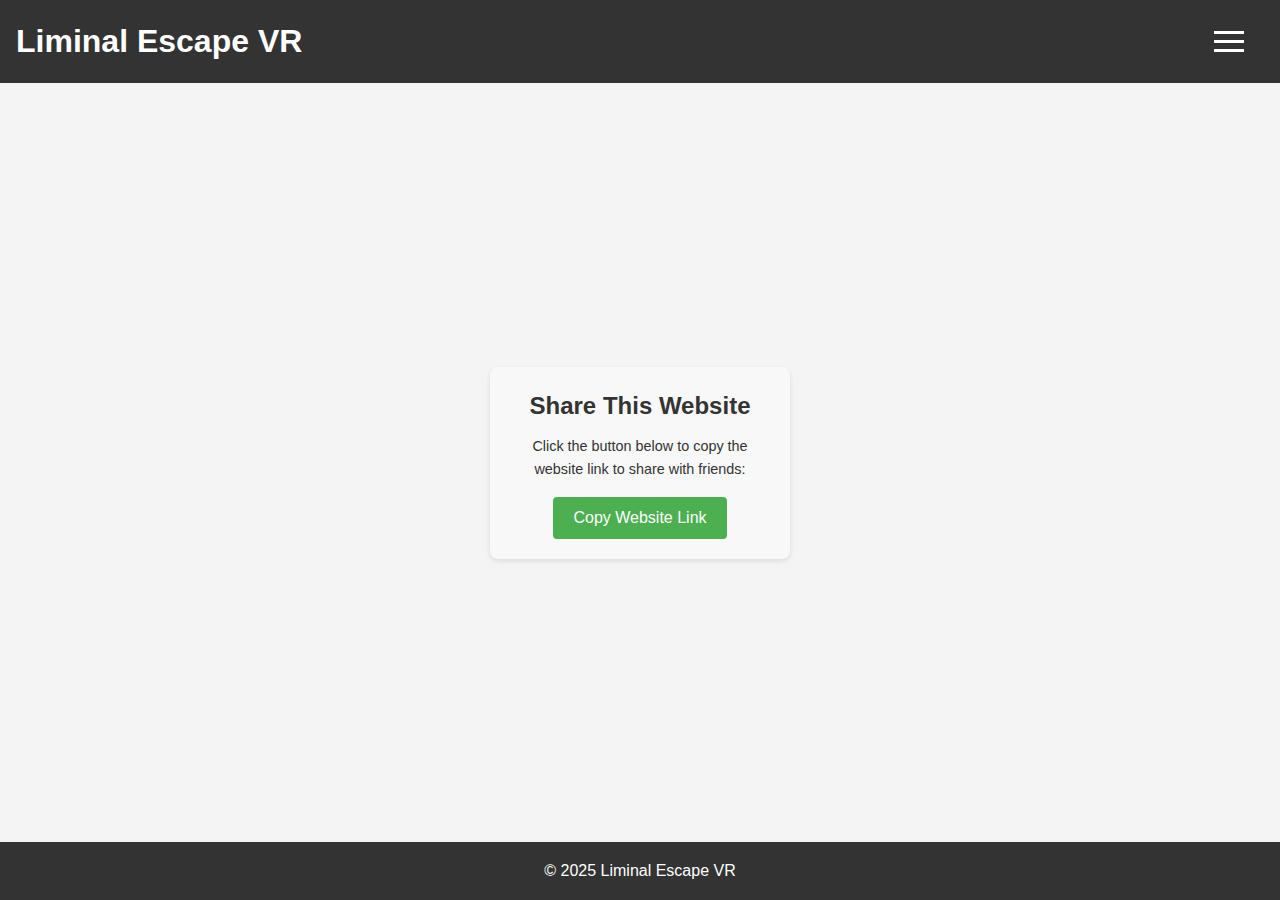
<file: index.html>
<!DOCTYPE html>
<html lang="en">
<head>
    <meta charset="UTF-8">
    <meta name="viewport" content="width=device-width, initial-scale=1.0">
    <title>Liminal Escape VR</title>
    <link rel="stylesheet" href="style.css">
    <link rel="stylesheet" href="https://cdnjs.cloudflare.com/ajax/libs/font-awesome/6.1.1/css/all.min.css">
</head>
<body>
    <header>
        <h1>Liminal Escape VR</h1>
        <div class="hamburger-menu">
            <div class="hamburger-icon">
                <div class="line"></div>
                <div class="line"></div>
                <div class="line"></div>
            </div>
            <div class="menu-items">
                <a href="beta-testing.html" class="menu-btn">Beta Testing</a>
                <a href="info.html" class="menu-btn">Info</a>
            </div>
        </div>
    </header>
    
    <main>
        <div class="share-section">
            <h2>Share This Website</h2>
            <p>Click the button below to copy the website link to share with friends:</p>
            <button id="shareButton" class="share-button">
                Copy Website Link
            </button>
            <p id="copyMessage" class="copy-message">Link copied!</p>
        </div>
    </main>
    
    <footer>
        <p>&copy; 2025 Liminal Escape VR</p>
    </footer>

    <script src="script.js"></script>
</body>
</html>
</file>
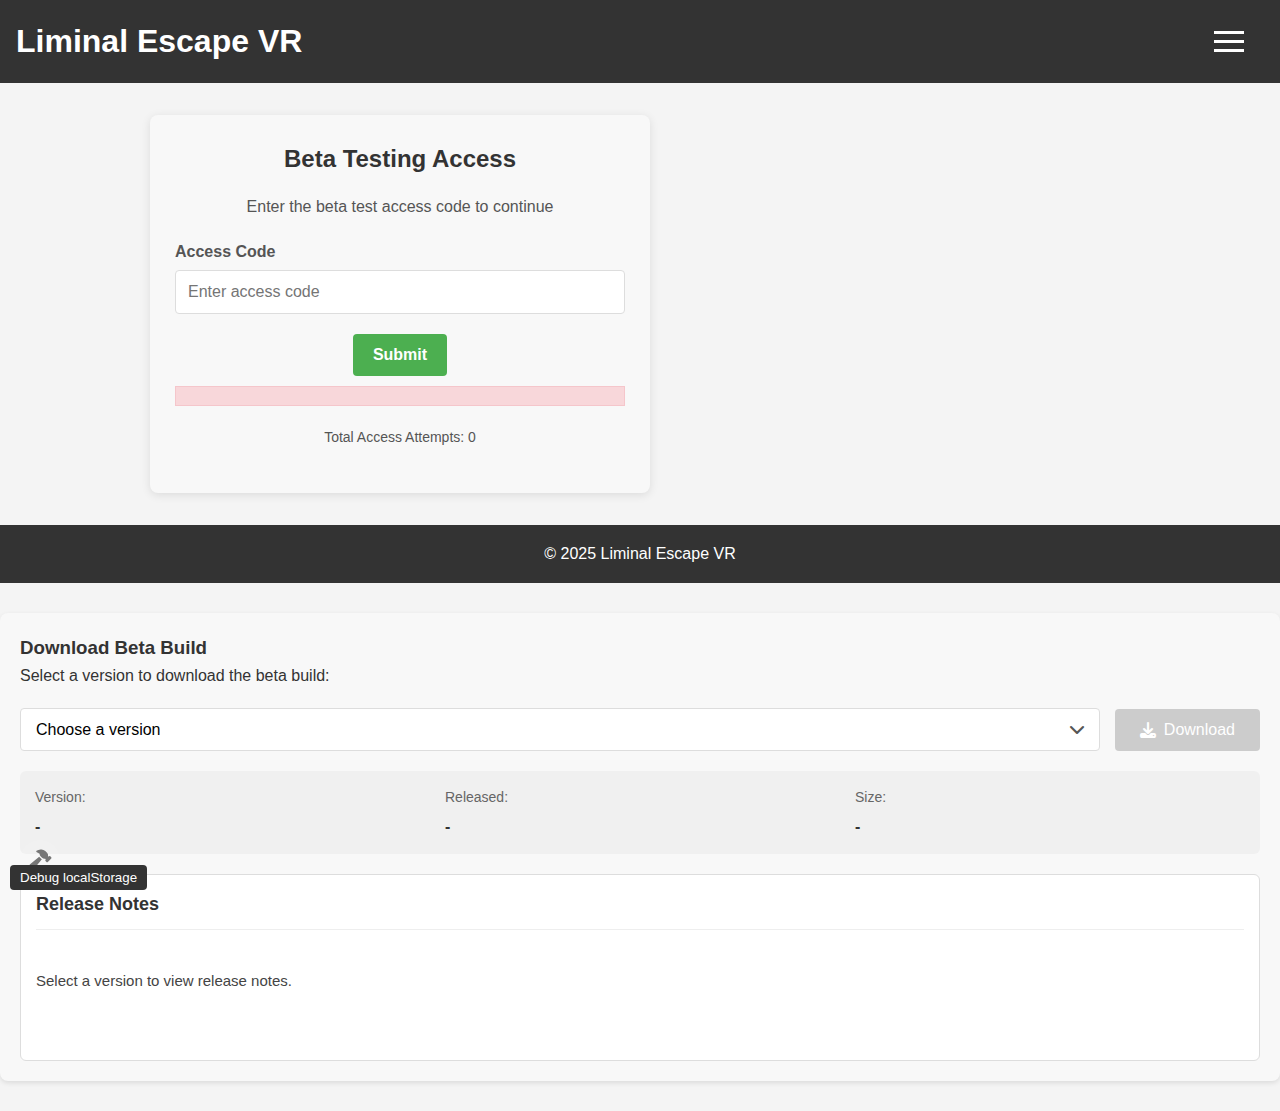
<file: beta-testing.html>
<!DOCTYPE html>
<html lang="en">
<head>
    <meta charset="UTF-8">
    <meta name="viewport" content="width=device-width, initial-scale=1.0">
    <title>Beta Testing - Liminal Escape VR</title>
    <link rel="stylesheet" href="style.css">
    <link rel="stylesheet" href="https://cdnjs.cloudflare.com/ajax/libs/font-awesome/6.1.1/css/all.min.css">
</head>
<body>
    <header>
        <h1>Liminal Escape VR</h1>
        <div class="hamburger-menu">
            <div class="hamburger-icon">
                <div class="line"></div>
                <div class="line"></div>
                <div class="line"></div>
            </div>
            <div class="menu-items">
                <a href="beta-testing.html" class="menu-btn">Beta Testing</a>
                <a href="info.html" class="menu-btn">Info</a>
                <a href="index.html" class="menu-btn">Home</a>
                <a href="moderator.html" class="menu-btn mod-link hidden">Moderator Panel</a>
            </div>
        </div>
    </header>
    
    <main class="page-content">
        <div id="access-screen" class="auth-screen">
            <div class="auth-container">
                <h2>Beta Testing Access</h2>
                <p>Enter the beta test access code to continue</p>
                <div class="input-group">
                    <label for="beta-code">Access Code</label>
                    <input type="password" id="beta-code" placeholder="Enter access code">
                </div>
                <button id="submit-code" class="primary-btn">Submit</button>
                <p id="code-error" class="error-message"></p>
                <p class="access-stats">Total Access Attempts: <span id="access-count">0</span></p>
            </div>
        </div>
        
        <div id="signup-screen" class="auth-screen hidden">
            <div class="auth-container">
                <h2>Beta Tester Registration</h2>
                <p>Please provide your Discord username to continue</p>
                <div class="input-group">
                    <label for="discord-username">Discord Username</label>
                    <input type="text" id="discord-username" placeholder="username#0000">
                </div>
                <button id="submit-username" class="primary-btn">Register</button>
                <p id="username-error" class="error-message"></p>
            </div>
        </div>
        
        <div id="pending-screen" class="auth-screen hidden">
            <div class="auth-container">
                <h2>Approval Pending</h2>
                <p>Your request has been submitted and is awaiting moderator approval.</p>
                <p class="username-display">Discord Username: <span id="pending-username"></span></p>
                <p>You will be notified via Discord when your access is approved.</p>
                <p>Thank you for your patience!</p>
                <button id="check-status" class="secondary-btn">Check Status</button>
                <p id="status-message"></p>
            </div>
        </div>
        
        <div id="beta-content" class="hidden">
            <div class="page-header">
                <h2>Beta Testing</h2>
            </div>
            <div class="content-section">
                <p>Welcome to the Beta Testing program for Liminal Escape VR!</p>
                <p>As a beta tester, you now have access to:</p>
                <ul class="beta-features">
                    <li>Early access builds of the game</li>
                    <li>Bug reporting tools</li>
                    <li>Exclusive beta tester Discord channel</li>
                    <li>Direct communication with developers</li>
                </ul>
                <p>Please check your Discord for further instructions on downloading the beta version.</p>
                <div class="beta-notice">
                    <h3>Important Notice</h3>
                    <p>This beta is currently under NDA. Do not share screenshots, videos, or details about your experience without explicit permission.</p>
                </div>
                <button id="logout-btn" class="secondary-btn">Log Out</button>
            </div>
        </div>
    </main>
    
    <footer>
        <p>&copy; 2025 Liminal Escape VR</p>
        <div class="mod-icon" id="modIcon">
            <i class="fas fa-hammer"></i>
        </div>
    </footer>

    <div id="modAccessModal" class="modal hidden">
        <div class="modal-content">
            <span class="close-modal">&times;</span>
            <h2>Moderator Access</h2>
            <div class="input-group">
                <label for="mod-password">Moderator Password</label>
                <input type="password" id="mod-password" placeholder="Enter moderator password">
            </div>
            <button id="submitModPassword" class="primary-btn">Access Panel</button>
            <p id="mod-error" class="error-message"></p>
        </div>
    </div>

    <script src="script.js"></script>
    <script src="beta-auth.js"></script>
    <!-- Add this inside the beta-content div in beta-testing.html -->
<div class="file-system-container">
    <div class="download-section">
      <h3>Download Beta Build</h3>
      <p>Select a version to download the beta build:</p>
      
      <div class="version-selector">
        <div class="select-wrapper">
          <select id="version-select">
            <option value="" disabled selected>Choose a version</option>
            <!-- Options will be populated dynamically -->
          </select>
          <div class="select-arrow">
            <i class="fas fa-chevron-down"></i>
          </div>
        </div>
        <button id="download-btn" class="download-btn" disabled>
          <i class="fas fa-download"></i> Download
        </button>
      </div>
      
      <div class="build-details" id="build-details">
        <div class="detail">
          <span class="detail-label">Version:</span>
          <span class="detail-value" id="detail-version">-</span>
        </div>
        <div class="detail">
          <span class="detail-label">Released:</span>
          <span class="detail-value" id="detail-date">-</span>
        </div>
        <div class="detail">
          <span class="detail-label">Size:</span>
          <span class="detail-value" id="detail-size">-</span>
        </div>
      </div>
      
      <div class="release-notes" id="release-notes">
        <h4>Release Notes</h4>
        <div class="notes-content" id="notes-content">
          Select a version to view release notes.
        </div>
      </div>
    </div>
  </div>
  <script>
    // Debug function to examine localStorage
    function debugLocalStorage() {
        console.log('=== DEBUGGING LOCALSTORAGE ===');
        
        // Check for beta builds
        const betaBuilds = localStorage.getItem('betaBuilds');
        console.log('betaBuilds exists:', betaBuilds !== null);
        if (betaBuilds) {
            try {
                const parsedBuilds = JSON.parse(betaBuilds);
                console.log('Number of builds:', parsedBuilds.length);
                console.log('Build data:', parsedBuilds);
            } catch (e) {
                console.error('Error parsing betaBuilds:', e);
            }
        }
        
        // Check other relevant keys
        console.log('Auth status:', localStorage.getItem('betaAuthStatus'));
        console.log('Mod status:', localStorage.getItem('modStatus'));
        console.log('Current user:', localStorage.getItem('betaCurrentUser'));
        
        // Log all localStorage keys and values
        console.log('=== ALL LOCALSTORAGE KEYS ===');
        for (let i = 0; i < localStorage.length; i++) {
            const key = localStorage.key(i);
            console.log(`${key}:`, localStorage.getItem(key));
        }
    }
    
    // Run debug on page load
    document.addEventListener('DOMContentLoaded', function() {
        debugLocalStorage();
        
        // Add a debug button to the page
        const debugBtn = document.createElement('button');
        debugBtn.textContent = 'Debug localStorage';
        debugBtn.style.position = 'fixed';
        debugBtn.style.bottom = '10px';
        debugBtn.style.left = '10px';
        debugBtn.style.zIndex = '9999';
        debugBtn.style.padding = '5px 10px';
        debugBtn.style.backgroundColor = '#333';
        debugBtn.style.color = 'white';
        debugBtn.style.border = 'none';
        debugBtn.style.borderRadius = '4px';
        debugBtn.style.cursor = 'pointer';
        
        debugBtn.addEventListener('click', debugLocalStorage);
        document.body.appendChild(debugBtn);
    });
    </script>
</body>
</html>
</file>
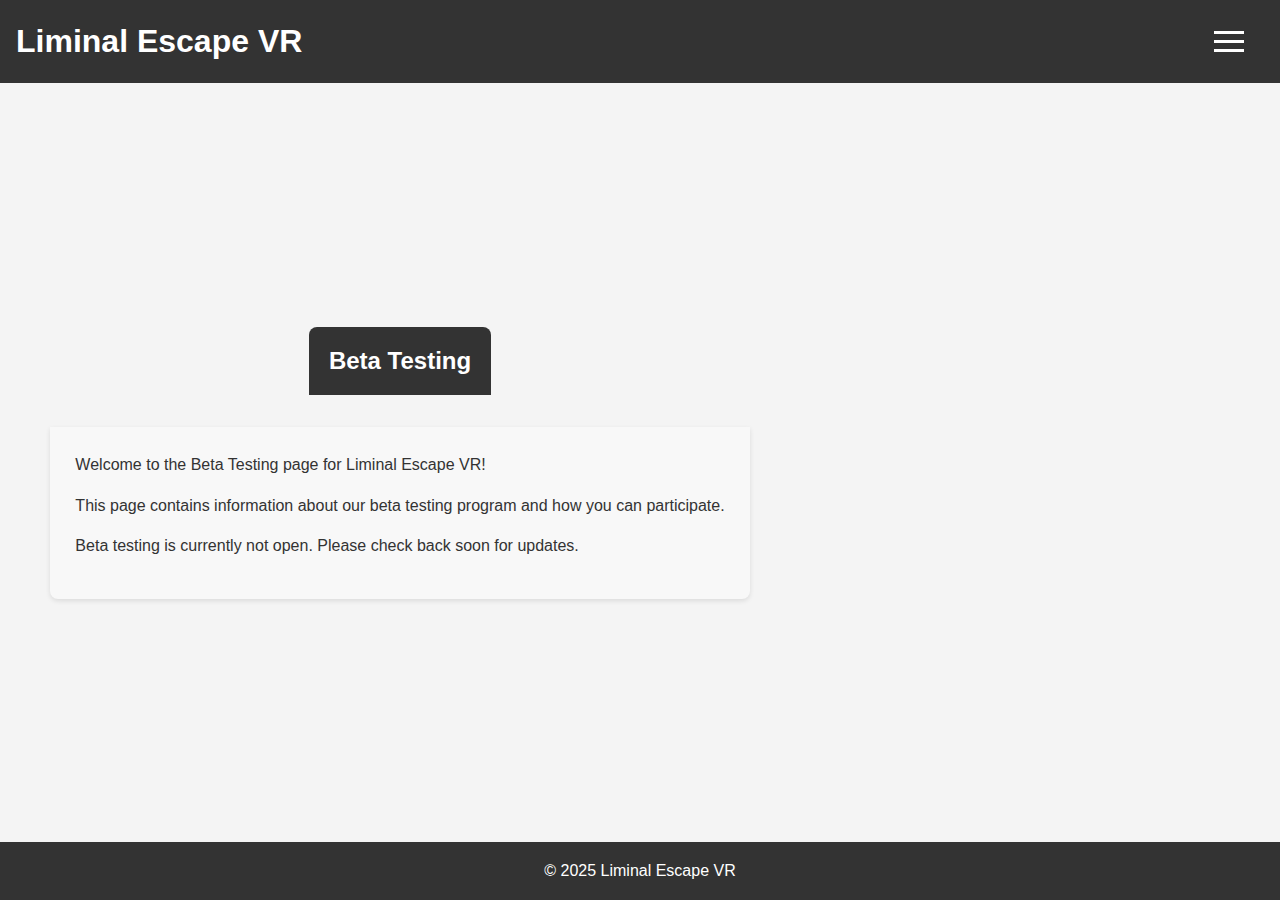
<file: BetaTesting.html>
<!DOCTYPE html>
<html lang="en">
<head>
    <meta charset="UTF-8">
    <meta name="viewport" content="width=device-width, initial-scale=1.0">
    <title>Beta Testing - Liminal Escape VR</title>
    <link rel="stylesheet" href="style.css">
</head>
<body>
    <header>
        <h1>Liminal Escape VR</h1>
        <div class="hamburger-menu">
            <div class="hamburger-icon">
                <div class="line"></div>
                <div class="line"></div>
                <div class="line"></div>
            </div>
            <div class="menu-items">
                <a href="beta-testing.html" class="menu-btn">Beta Testing</a>
                <a href="info.html" class="menu-btn">Info</a>
                <a href="index.html" class="menu-btn">Home</a>
            </div>
        </div>
    </header>
    
    <main class="page-content">
        <div class="page-header">
            <h2>Beta Testing</h2>
        </div>
        <div class="content-section">
            <p>Welcome to the Beta Testing page for Liminal Escape VR!</p>
            <p>This page contains information about our beta testing program and how you can participate.</p>
            <p>Beta testing is currently not open. Please check back soon for updates.</p>
        </div>
    </main>
    
    <footer>
        <p>&copy; 2025 Liminal Escape VR</p>
    </footer>

    <script src="script.js"></script>
</body>
</html>
</file>
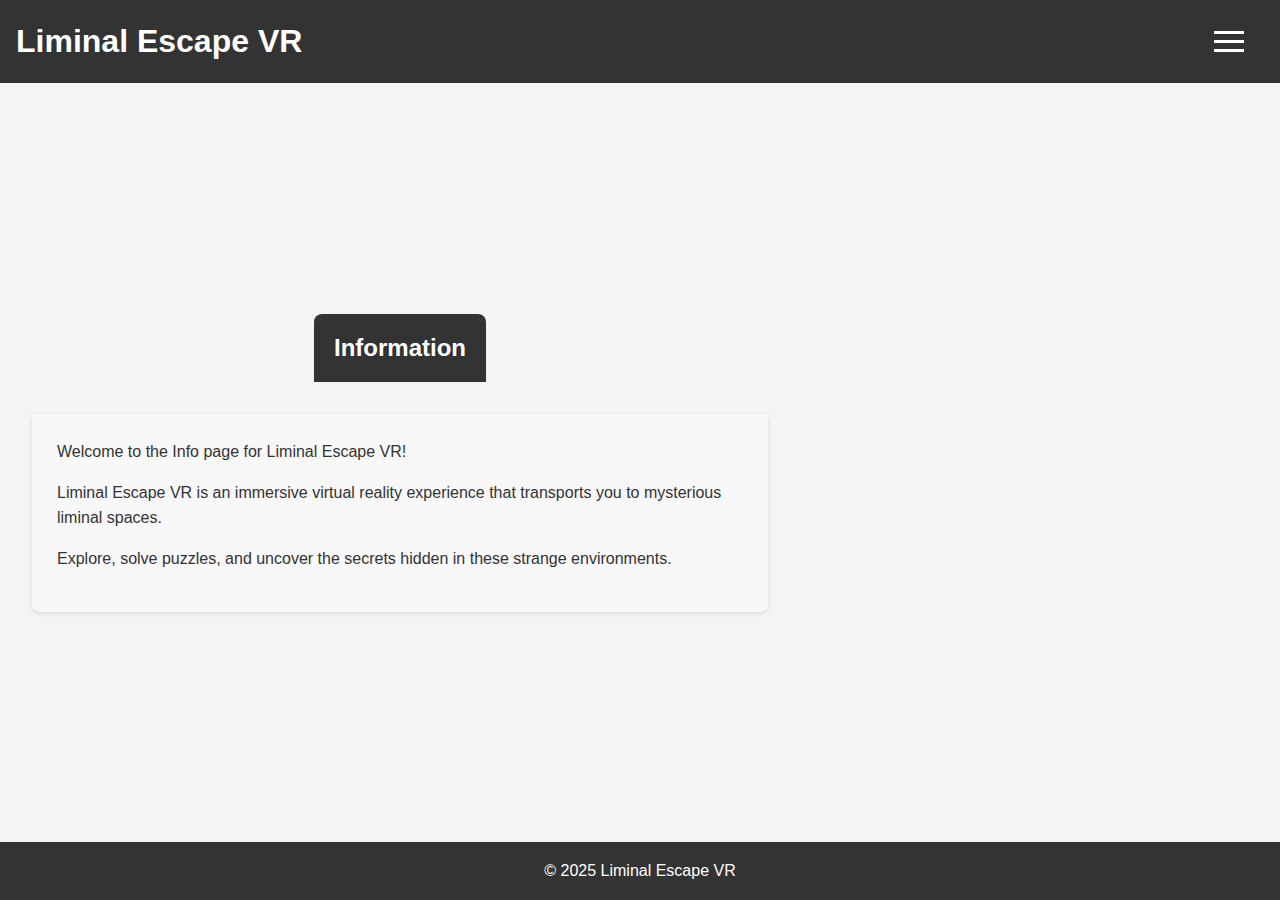
<file: Info.html>
<!DOCTYPE html>
<html lang="en">
<head>
    <meta charset="UTF-8">
    <meta name="viewport" content="width=device-width, initial-scale=1.0">
    <title>Info - Liminal Escape VR</title>
    <link rel="stylesheet" href="style.css">
</head>
<body>
    <header>
        <h1>Liminal Escape VR</h1>
        <div class="hamburger-menu">
            <div class="hamburger-icon">
                <div class="line"></div>
                <div class="line"></div>
                <div class="line"></div>
            </div>
            <div class="menu-items">
                <a href="beta-testing.html" class="menu-btn">Beta Testing</a>
                <a href="info.html" class="menu-btn">Info</a>
                <a href="index.html" class="menu-btn">Home</a>
            </div>
        </div>
    </header>
    
    <main class="page-content">
        <div class="page-header">
            <h2>Information</h2>
        </div>
        <div class="content-section">
            <p>Welcome to the Info page for Liminal Escape VR!</p>
            <p>Liminal Escape VR is an immersive virtual reality experience that transports you to mysterious liminal spaces.</p>
            <p>Explore, solve puzzles, and uncover the secrets hidden in these strange environments.</p>
        </div>
    </main>
    
    <footer>
        <p>&copy; 2025 Liminal Escape VR</p>
    </footer>

    <script src="script.js"></script>
</body>
</html>
</file>
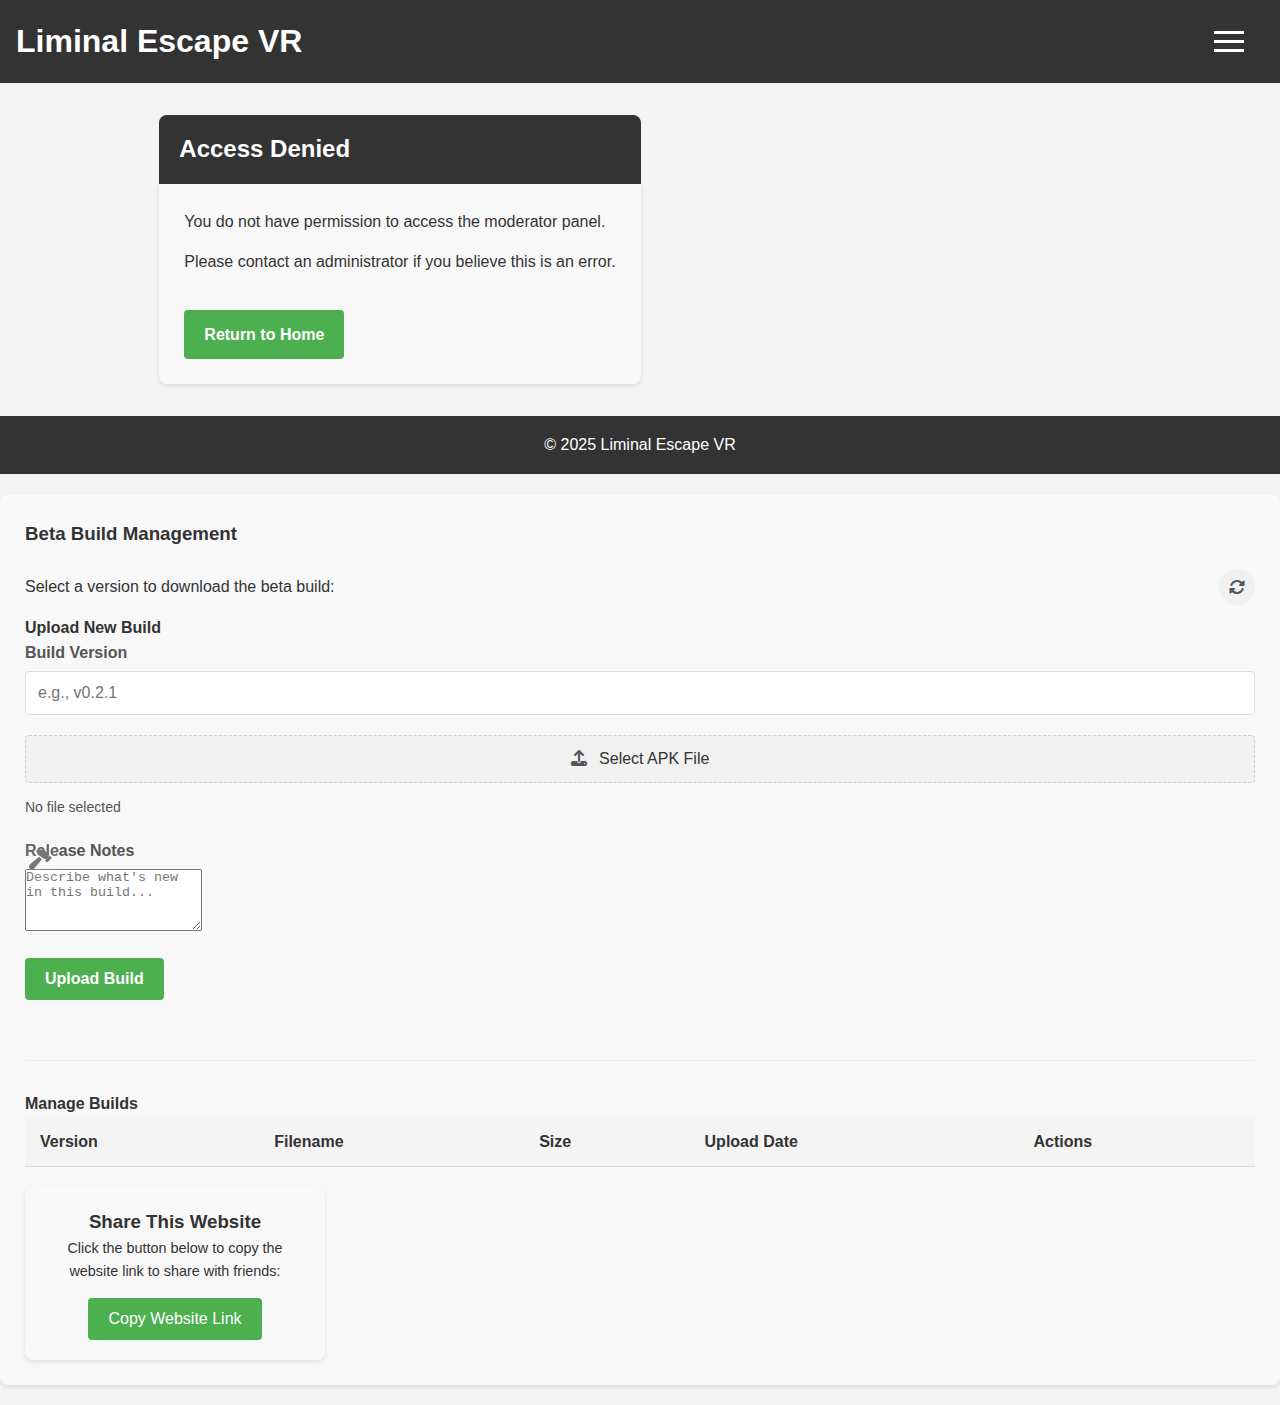
<file: moderator.html>
<!DOCTYPE html>
<html lang="en">
<head>
    <meta charset="UTF-8">
    <meta name="viewport" content="width=device-width, initial-scale=1.0">
    <title>Moderator Panel - Liminal Escape VR</title>
    <link rel="stylesheet" href="style.css">
    <link rel="stylesheet" href="https://cdnjs.cloudflare.com/ajax/libs/font-awesome/6.1.1/css/all.min.css">
</head>
<body>
    <div id="success-notification" class="notification hidden">
        <div class="notification-content">
            <i class="fas fa-check-circle"></i>
            <span id="notification-message">Action completed successfully!</span>
            <button id="close-notification" class="notification-close">&times;</button>
        </div>
    </div>
    <header>
        <h1>Liminal Escape VR</h1>
        <div class="hamburger-menu">
            <div class="hamburger-icon">
                <div class="line"></div>
                <div class="line"></div>
                <div class="line"></div>
            </div>
            <div class="menu-items">
                <a href="beta-testing.html" class="menu-btn">Beta Testing</a>
                <a href="info.html" class="menu-btn">Info</a>
                <a href="index.html" class="menu-btn">Home</a>
                <a href="moderator.html" class="menu-btn mod-link">Moderator Panel</a>
            </div>
        </div>
    </header>
    
    <main class="page-content">
        <div id="moderator-content">
            <div class="page-header">
                <h2><i class="fas fa-shield-alt"></i> Moderator Dashboard</h2>
            </div>
            
            <div class="content-section">
                <div class="stats-container">
                    <div class="stat-card">
                        <div class="stat-value" id="total-users">0</div>
                        <div class="stat-label">Total Users</div>
                    </div>
                    <div class="stat-card">
                        <div class="stat-value" id="pending-users">0</div>
                        <div class="stat-label">Pending Approvals</div>
                    </div>
                    <div class="stat-card">
                        <div class="stat-value" id="approved-users">0</div>
                        <div class="stat-label">Approved Users</div>
                    </div>
                    <div class="stat-card">
                        <div class="stat-value" id="mod-users">0</div>
                        <div class="stat-label">Moderators</div>
                    </div>
                </div>

                <div class="dashboard-heading">
                    <h3>User Management</h3>
                    <div class="search-container">
                        <input type="text" class="search-input" id="user-search" placeholder="Search by username...">
                        <button class="search-btn" id="search-btn"><i class="fas fa-search"></i></button>
                    </div>
                </div>

                <div class="user-list">
                    <div class="user-list-header">
                        <div>Discord Username</div>
                        <div>Status</div>
                        <div>Actions</div>
                    </div>
                    <div id="user-list-container">
                        <!-- User items will be populated here -->
                    </div>
                </div>
                
                <div class="dashboard-container">
                    <div class="dashboard-heading">
                        <h3>Access Statistics</h3>
                    </div>
                    <p>Total Beta Code Access Attempts: <span id="access-attempts">0</span></p>
                    <p>Success Rate: <span id="success-rate">0%</span></p>
                    <button id="logout-mod-btn" class="secondary-btn">Revoke Moderator Access</button>
                </div>
            </div>
        </div>
        
        <div id="access-denied" class="hidden">
            <div class="page-header">
                <h2>Access Denied</h2>
            </div>
            <div class="content-section">
                <p>You do not have permission to access the moderator panel.</p>
                <p>Please contact an administrator if you believe this is an error.</p>
                <a href="index.html" class="primary-btn" style="display: inline-block; margin-top: 20px; text-decoration: none;">Return to Home</a>
            </div>
        </div>
    </main>
    
    <footer>
        <p>&copy; 2025 Liminal Escape VR</p>
        <div class="mod-icon" id="modIcon">
            <i class="fas fa-hammer"></i>
        </div>
    </footer>

    <div id="modAccessModal" class="modal hidden">
        <div class="modal-content">
            <span class="close-modal">&times;</span>
            <h2>Moderator Access</h2>
            <div class="input-group">
                <label for="mod-password">Moderator Password</label>
                <input type="password" id="mod-password" placeholder="Enter moderator password">
            </div>
            <button id="submitModPassword" class="primary-btn">Access Panel</button>
            <p id="mod-error" class="error-message"></p>
        </div>
    </div>

    <script src="script.js"></script>
    <script src="moderator.js"></script>
     <!-- Add this to moderator.html - in the content-section after the dashboard-container -->
  <div class="dashboard-container">
    <div class="dashboard-heading">
      <h3>Beta Build Management</h3>
    </div>
    <div class="refresh-container">
        <p>Select a version to download the beta build:</p>
        <button id="refresh-versions" class="refresh-btn" title="Refresh Version List">
          <i class="fas fa-sync-alt"></i>
        </button>
      </div>
    <div class="upload-section">
      <h4>Upload New Build</h4>
      <form id="upload-form" enctype="multipart/form-data">
        <div class="input-group">
          <label for="build-version">Build Version</label>
          <input type="text" id="build-version" placeholder="e.g., v0.2.1" required>
        </div>
        
        <div class="file-upload-container">
            <label for="file-upload" class="custom-file-upload">
              <i class="fas fa-upload"></i> Select APK File
            </label>
            <input id="file-upload" type="file" name="beta-build" accept=".apk" onchange="handleFileSelect(this)" />
            <span id="file-name">No file selected</span>
          </div>
          
          <script>
          function handleFileSelect(input) {
              const file = input.files && input.files.length > 0 ? input.files[0] : null;
              const fileName = document.getElementById('file-name');
              
              if (fileName) {
                  if (file) {
                      console.log("File selected:", file.name, file.type);
                      if (file.name.toLowerCase().endsWith('.apk')) {
                          fileName.textContent = file.name;
                          fileName.style.color = '#333';
                      } else {
                          fileName.textContent = 'Please select an APK file';
                          fileName.style.color = '#f44336';
                          input.value = '';
                      }
                  } else {
                      fileName.textContent = 'No file selected';
                      fileName.style.color = '#333';
                  }
              }
          }
          </script>
        
        <div class="input-group">
          <label for="build-notes">Release Notes</label>
          <textarea id="build-notes" placeholder="Describe what's new in this build..." rows="4"></textarea>
        </div>
        
        <button type="submit" class="primary-btn">Upload Build</button>
      </form>
      
      <div id="upload-progress" class="progress-bar-container hidden">
        <div class="progress-bar"></div>
        <span class="progress-text">Uploading: 0%</span>
      </div>
      
      <p id="upload-message" class="message"></p>
    </div>
    
    <div class="manage-builds-section">
      <h4>Manage Builds</h4>
      <div class="builds-table-container">
        <table class="builds-table">
          <thead>
            <tr>
              <th>Version</th>
              <th>Filename</th>
              <th>Size</th>
              <th>Upload Date</th>
              <th>Actions</th>
            </tr>
          </thead>
          <tbody id="builds-table-body">
            <!-- Build rows will be added here dynamically -->
          </tbody>
        </table>
      </div>
      <p id="no-builds-message" class="centered-message hidden">No builds uploaded yet.</p>
    </div>
    
    <div class="share-section">
      <h3>Share This Website</h3>
      <p>Click the button below to copy the website link to share with friends:</p>
      <button id="shareButton" class="share-button">
        Copy Website Link
      </button>
      <p id="copyMessage" class="copy-message">Link copied!</p>
    </div>
  </div>
  
  <!-- Add this modal at the end of the body for viewing/editing notes -->
  <div id="notes-modal" class="modal hidden">
    <div class="modal-content">
      <span class="close-modal notes-close">&times;</span>
      <h2>Release Notes</h2>
      <div class="input-group">
        <label for="edit-notes">Edit Release Notes</label>
        <textarea id="edit-notes" rows="8"></textarea>
      </div>
      <div class="modal-actions">
        <button id="save-notes" class="primary-btn">Save Changes</button>
        <button class="secondary-btn notes-close">Cancel</button>
      </div>
    </div>
  </div>
  
  <!-- Add this modal for confirming deletion -->
  <div id="delete-modal" class="modal hidden">
    <div class="modal-content">
      <span class="close-modal delete-close">&times;</span>
      <h2>Confirm Deletion</h2>
      <p>Are you sure you want to delete this build? This action cannot be undone.</p>
      <div class="modal-actions">
        <button id="confirm-delete" class="primary-btn danger-btn">Delete Build</button>
        <button class="secondary-btn delete-close">Cancel</button>
      </div>
    </div>
  </div>
  <script>
    document.getElementById('refresh-versions').addEventListener('click', function() {
      // Visual feedback - add spinning class
      this.classList.add('spinning');
      
      // Reload versions from localStorage
      const builds = JSON.parse(localStorage.getItem('betaBuilds')) || [];
      const versionSelect = document.getElementById('version-select');
      
      // Clear existing options except the placeholder
      while (versionSelect.options.length > 1) {
          versionSelect.remove(1);
      }
      
      if (builds.length === 0) {
          const option = document.createElement('option');
          option.value = "";
          option.text = "No builds available";
          option.disabled = true;
          versionSelect.add(option);
      } else {
          // Add options for each build
          builds.forEach(build => {
              const option = document.createElement('option');
              option.value = build.version;
              option.text = build.version;
              versionSelect.add(option);
          });
          
          // Select the newest version and update details
          versionSelect.value = builds[0].version;
          updateBuildDetails(builds[0].version);
          downloadBtn.disabled = false;
      }
      
      // Remove spinning class after a delay
      setTimeout(() => {
          this.classList.remove('spinning');
      }, 500);
    });
  </script>
</body>
</html>
</file>
<file: style.css>
/* Basic reset */
* {
    margin: 0;
    padding: 0;
    box-sizing: border-box;
}

body {
    font-family: Arial, sans-serif;
    line-height: 1.6;
    background-color: #f4f4f4;
    color: #333;
    min-height: 100vh;
    display: flex;
    flex-direction: column;
}

header {
    background-color: #333;
    color: #fff;
    padding: 1rem;
    display: flex;
    justify-content: space-between;
    align-items: center;
}

main {
    flex: 1;
    display: flex;
    flex-direction: column;
    justify-content: center;
    align-items: center;
    padding: 2rem;
    gap: 2rem;
}

/* Hamburger Menu Styling */
.hamburger-menu {
    position: relative;
    z-index: 100;
    margin-right: 20px;
}

.hamburger-icon {
    display: flex;
    flex-direction: column;
    justify-content: space-between;
    width: 30px;
    height: 21px;
    cursor: pointer;
    transition: transform 0.3s ease;
}

.hamburger-icon .line {
    width: 100%;
    height: 3px;
    background-color: white;
    transition: all 0.3s ease;
}

.hamburger-menu:hover .hamburger-icon {
    transform: rotate(90deg);
}

.menu-items {
    position: absolute;
    top: 40px;
    right: 0;
    background-color: white;
    border-radius: 5px;
    width: 180px;
    padding: 10px;
    box-shadow: 0 5px 15px rgba(0, 0, 0, 0.2);
    display: none;
    flex-direction: column;
    transition-delay: 0.5s;
}

.hamburger-menu:hover .menu-items,
.menu-items:hover {
    display: flex;
    transition-delay: 0s;
}


.menu-items {
    position: absolute;
    top: 40px;
    right: 0;
    background-color: white;
    border-radius: 8px;
    width: 180px;
    padding: 10px;
    box-shadow: 0 5px 15px rgba(0, 0, 0, 0.2);
    display: none;
    flex-direction: column;
    transition-delay: 0.5s;
}

.hamburger-menu:hover .menu-items,
.menu-items:hover {
    display: flex;
    transition-delay: 0s;
}

.menu-btn {
    display: block;
    padding: 12px 15px;
    margin: 5px 0;
    text-decoration: none;
    color: #333;
    font-weight: bold;
    border-radius: 4px;
    background-color: #f1f1f1;
    transition: all 0.3s ease;
    text-align: center;
}

.menu-btn:hover {
    background-color: #4CAF50;
    color: white;
    transform: translateX(-5px);
}

.share-section {
    background-color: #f8f8f8;
    padding: 20px;
    border-radius: 8px;
    box-shadow: 0 2px 5px rgba(0, 0, 0, 0.1);
    width: 300px;
    text-align: center;
}

.share-section h2 {
    margin-bottom: 10px;
    color: #333;
}

.share-section p {
    margin-bottom: 15px;
    font-size: 0.9rem;
}

.share-button {
    background-color: #4CAF50;
    color: white;
    border: none;
    padding: 12px 20px;
    font-size: 16px;
    border-radius: 4px;
    cursor: pointer;
    transition: background-color 0.3s, transform 0.2s;
}

.share-button:hover {
    background-color: #45a049;
    transform: scale(1.05);
}

.share-button:active {
    transform: scale(0.98);
}

.copy-message {
    color: #4CAF50;
    font-weight: bold;
    margin-top: 10px;
    display: none;
}

.page-content {
    width: 100%;
    max-width: 800px;
}

@keyframes fadePulse {
    0% { opacity: 0; }
    50% { opacity: 1; color: #e74c3c; }
    100% { opacity: 1; color: #333; }
}

.page-header {
    background-color: #333;
    color: white;
    padding: 15px 20px;
    border-radius: 8px 8px 0 0;
    margin-bottom: 0;
}

.content-section {
    background-color: #f8f8f8;
    padding: 25px;
    border-radius: 0 0 8px 8px;
    box-shadow: 0 2px 5px rgba(0, 0, 0, 0.1);
}

.content-section p {
    margin-bottom: 15px;
    line-height: 1.6;
}

/* Beta Testing Authentication Styling */
.auth-screen {
    width: 100%;
    max-width: 500px;
    margin: 0 auto;
}

.auth-container {
    background-color: #f8f8f8;
    border-radius: 8px;
    padding: 25px;
    box-shadow: 0 2px 10px rgba(0, 0, 0, 0.1);
    text-align: center;
}

.auth-container h2 {
    margin-bottom: 15px;
    color: #333;
}

.auth-container p {
    margin-bottom: 20px;
    color: #555;
}

.input-group {
    margin-bottom: 20px;
    text-align: left;
}

.input-group label {
    display: block;
    margin-bottom: 5px;
    font-weight: bold;
    color: #555;
}

.input-group input {
    width: 100%;
    padding: 12px;
    border: 1px solid #ddd;
    border-radius: 4px;
    font-size: 16px;
    transition: border-color 0.3s;
}

.input-group input:focus {
    border-color: #4CAF50;
    outline: none;
    box-shadow: 0 0 0 2px rgba(76, 175, 80, 0.2);
}

.primary-btn, .secondary-btn {
    border: none;
    border-radius: 4px;
    padding: 12px 20px;
    font-size: 16px;
    cursor: pointer;
    transition: all 0.3s;
}

.primary-btn {
    background-color: #4CAF50;
    color: white;
    font-weight: bold;
}

.primary-btn:hover {
    background-color: #45a049;
    transform: translateY(-2px);
    box-shadow: 0 3px 8px rgba(0, 0, 0, 0.1);
}

.secondary-btn {
    background-color: #e9e9e9;
    color: #333;
    margin-top: 15px;
}

.secondary-btn:hover {
    background-color: #ddd;
}

.error-message {
    color: #e74c3c;
    font-weight: bold;
    margin-top: 10px;
    min-height: 20px;
}

.access-stats {
    margin-top: 20px;
    font-size: 14px;
    color: #777;
}

.username-display {
    background-color: #eee;
    padding: 10px;
    border-radius: 4px;
    font-family: monospace;
    margin: 15px 0;
}

.beta-features {
    margin: 15px 0 20px 25px;
    list-style-type: disc;
}

.beta-features li {
    margin-bottom: 8px;
}

.beta-notice {
    background-color: #fff3cd;
    border-left: 4px solid #ffc107;
    padding: 15px;
    margin: 20px 0;
    border-radius: 0 4px 4px 0;
}

.beta-notice h3 {
    margin-top: 0;
    margin-bottom: 10px;
    color: #856404;
}

.hidden {
    display: none;
}

/* Moderator Styling */
.mod-icon {
    position: fixed;
    bottom: 20px;
    left: 20px;
    width: 40px;
    height: 40px;
    background-color: rgba(255, 255, 255, 0.1);
    border-radius: 50%;
    display: flex;
    justify-content: center;
    align-items: center;
    cursor: pointer;
    transition: all 0.3s ease;
    z-index: 100;
}

.mod-icon i {
    color: #777;
    font-size: 20px;
    transition: all 0.3s ease;
}

.mod-icon:hover {
    background-color: rgba(255, 255, 255, 0.3);
    transform: rotate(15deg);
}

.mod-icon:hover i {
    color: #333;
}

.mod-link {
    background-color: #5c6bc0 !important;
    color: white !important;
}

.mod-link:hover {
    background-color: #3f51b5 !important;
}

.modal {
    position: fixed;
    top: 0;
    left: 0;
    width: 100%;
    height: 100%;
    background-color: rgba(0, 0, 0, 0.7);
    display: flex;
    justify-content: center;
    align-items: center;
    z-index: 1000;
}

.modal-content {
    background-color: white;
    border-radius: 8px;
    width: 90%;
    max-width: 500px;
    padding: 30px;
    position: relative;
    box-shadow: 0 5px 15px rgba(0, 0, 0, 0.3);
}

.close-modal {
    position: absolute;
    top: 15px;
    right: 20px;
    font-size: 24px;
    cursor: pointer;
    color: #777;
    transition: color 0.3s;
}

.close-modal:hover {
    color: #333;
}

/* Moderator Dashboard */
.dashboard-container {
    background-color: #f8f8f8;
    border-radius: 8px;
    padding: 25px;
    margin: 20px 0;
    box-shadow: 0 2px 5px rgba(0, 0, 0, 0.1);
}

.dashboard-heading {
    display: flex;
    justify-content: space-between;
    align-items: center;
    margin-bottom: 20px;
}

.dashboard-heading h2 {
    margin: 0;
}

.user-list {
    border: 1px solid #ddd;
    border-radius: 6px;
    overflow: hidden;
}

.user-list-header {
    display: grid;
    grid-template-columns: 1fr 120px 120px;
    background-color: #eee;
    padding: 12px 15px;
    font-weight: bold;
    border-bottom: 1px solid #ddd;
}

.user-item {
    display: grid;
    grid-template-columns: 1fr 120px 120px;
    padding: 12px 15px;
    border-bottom: 1px solid #ddd;
    align-items: center;
    transition: background-color 0.2s;
}

.user-item:last-child {
    border-bottom: none;
}

.user-item:hover {
    background-color: #f0f0f0;
}

.user-item .username {
    font-weight: bold;
    overflow: hidden;
    text-overflow: ellipsis;
}

.user-item .status {
    font-size: 14px;
    padding: 4px 8px;
    border-radius: 12px;
    text-align: center;
}

.status-pending {
    background-color: #fff3cd;
    color: #856404;
}

.status-approved {
    background-color: #d4edda;
    color: #155724;
}

.status-moderator {
    background-color: #cce5ff;
    color: #004085;
}

.action-buttons {
    display: flex;
    justify-content: flex-end;
    gap: 5px;
}

.action-btn {
    border: none;
    border-radius: 4px;
    padding: 5px 10px;
    cursor: pointer;
    font-size: 14px;
    transition: all 0.2s;
}

.approve-btn {
    background-color: #28a745;
    color: white;
}

.approve-btn:hover {
    background-color: #218838;
}

.deny-btn {
    background-color: #dc3545;
    color: white;
}

.deny-btn:hover {
    background-color: #c82333;
}

.remove-btn {
    background-color: #6c757d;
    color: white;
}

.remove-btn:hover {
    background-color: #5a6268;
}

.stats-container {
    display: grid;
    grid-template-columns: repeat(auto-fit, minmax(200px, 1fr));
    gap: 20px;
    margin-bottom: 30px;
}

.stat-card {
    background-color: white;
    border-radius: 6px;
    padding: 15px;
    box-shadow: 0 2px 5px rgba(0, 0, 0, 0.1);
    text-align: center;
}

.stat-card .stat-value {
    font-size: 24px;
    font-weight: bold;
    margin: 10px 0;
    color: #333;
}

.stat-card .stat-label {
    font-size: 14px;
    color: #777;
}

.search-container {
    display: flex;
    margin-bottom: 20px;
}

.search-input {
    flex: 1;
    padding: 10px 12px;
    border: 1px solid #ddd;
    border-radius: 4px 0 0 4px;
    font-size: 16px;
}

.search-btn {
    background-color: #5c6bc0;
    color: white;
    border: none;
    padding: 0 15px;
    border-radius: 0 4px 4px 0;
    cursor: pointer;
}

.search-btn:hover {
    background-color: #3f51b5;
}

footer {
    background-color: #333;
    color: #fff;
    text-align: center;
    padding: 1rem;
    margin-top: auto;
    position: relative;
}
/* Updated Modal Styling */
.modal {
    position: fixed;
    top: 0;
    left: 0;
    width: 100%;
    height: 100%;
    background-color: rgba(0, 0, 0, 0.7);
    display: none; /* Changed from display: flex to none by default */
    justify-content: center;
    align-items: center;
    z-index: 1000;
}

.modal.hidden {
    display: none !important; /* Force hidden with !important */
}

.modal-content {
    background-color: white;
    border-radius: 8px;
    width: 90%;
    max-width: 500px;
    padding: 30px;
    position: relative;
    box-shadow: 0 5px 15px rgba(0, 0, 0, 0.3);
}

.close-modal {
    position: absolute;
    top: 15px;
    right: 20px;
    font-size: 24px;
    font-weight: bold;
    cursor: pointer;
    color: #777;
    transition: color 0.3s;
    padding: 0 10px;
    line-height: 1;
    border-radius: 4px;
    background-color: #f1f1f1;
    z-index: 10;
}

.close-modal:hover {
    color: #333;
    background-color: #e0e0e0;
}
/* File System Styling */
.file-system-container {
    margin-top: 30px;
}

/* Download Section */
.download-section {
    background-color: #f8f8f8;
    border-radius: 8px;
    padding: 20px;
    margin-bottom: 30px;
    box-shadow: 0 2px 5px rgba(0, 0, 0, 0.1);
}

.version-selector {
    display: flex;
    margin: 20px 0;
    gap: 15px;
    align-items: center;
}

.select-wrapper {
    position: relative;
    flex: 1;
}

.select-wrapper select {
    width: 100%;
    padding: 12px 15px;
    border: 1px solid #ddd;
    border-radius: 4px;
    background-color: white;
    font-size: 16px;
    appearance: none;
    cursor: pointer;
}

.select-arrow {
    position: absolute;
    right: 15px;
    top: 50%;
    transform: translateY(-50%);
    pointer-events: none;
    color: #555;
}

.download-btn {
    background-color: #4CAF50;
    color: white;
    border: none;
    border-radius: 4px;
    padding: 12px 25px;
    font-size: 16px;
    cursor: pointer;
    transition: all 0.3s;
    display: flex;
    align-items: center;
    gap: 8px;
}

.download-btn:hover {
    background-color: #45a049;
    transform: translateY(-2px);
}

.download-btn:disabled {
    background-color: #cccccc;
    cursor: not-allowed;
    transform: none;
}

.build-details {
    display: grid;
    grid-template-columns: repeat(auto-fit, minmax(150px, 1fr));
    gap: 20px;
    margin-bottom: 20px;
    padding: 15px;
    background-color: #f0f0f0;
    border-radius: 6px;
}

.detail {
    display: flex;
    flex-direction: column;
}

.detail-label {
    font-size: 14px;
    color: #666;
    margin-bottom: 5px;
}

.detail-value {
    font-size: 16px;
    font-weight: bold;
    color: #333;
}

.release-notes {
    background-color: white;
    border: 1px solid #ddd;
    border-radius: 6px;
    padding: 15px;
}

.release-notes h4 {
    margin-top: 0;
    margin-bottom: 15px;
    color: #333;
    font-size: 18px;
    border-bottom: 1px solid #eee;
    padding-bottom: 10px;
}

.notes-content {
    white-space: pre-line;
    line-height: 1.6;
    color: #444;
    min-height: 100px;
    font-size: 15px;
}

/* Upload Section */
.upload-section {
    margin-bottom: 30px;
    padding-bottom: 20px;
    border-bottom: 1px solid #eee;
}

.file-upload-container {
    margin: 15px 0;
    display: flex;
    flex-direction: column;
    gap: 8px;
}

.custom-file-upload {
    display: inline-block;
    padding: 10px 15px;
    background-color: #f1f1f1;
    border-radius: 4px;
    cursor: pointer;
    transition: background-color 0.3s;
    text-align: center;
    border: 1px dashed #ccc;
}

.custom-file-upload:hover {
    background-color: #e9e9e9;
}

.custom-file-upload i {
    margin-right: 8px;
    color: #555;
}

input[type="file"] {
    display: none;
}

#file-name {
    font-size: 14px;
    color: #555;
    padding: 5px 0;
}

.progress-bar-container {
    margin: 15px 0;
    background-color: #f1f1f1;
    border-radius: 4px;
    height: 20px;
    position: relative;
    overflow: hidden;
}

.progress-bar {
    height: 100%;
    background-color: #4CAF50;
    width: 0%;
    transition: width 0.3s;
}

.progress-text {
    position: absolute;
    top: 50%;
    left: 50%;
    transform: translate(-50%, -50%);
    font-size: 12px;
    color: #333;
    text-shadow: 0 0 3px rgba(255, 255, 255, 0.8);
}

.message {
    margin: 10px 0;
    padding: 10px;
    border-radius: 4px;
    font-weight: bold;
}

.success-message {
    color: #155724;
    background-color: #d4edda;
    border: 1px solid #c3e6cb;
}

.error-message {
    color: #721c24;
    background-color: #f8d7da;
    border: 1px solid #f5c6cb;
}

/* Builds Table */
.builds-table-container {
    overflow-x: auto;
}

.builds-table {
    width: 100%;
    border-collapse: collapse;
    margin-bottom: 20px;
}

.builds-table th,
.builds-table td {
    padding: 12px 15px;
    text-align: left;
    border-bottom: 1px solid #ddd;
}

.builds-table th {
    background-color: #f4f4f4;
    font-weight: bold;
    color: #333;
}

.builds-table tr:hover {
    background-color: #f9f9f9;
}

.builds-table .action-btns {
    display: flex;
    gap: 5px;
}

.builds-table button {
    padding: 6px 10px;
    background-color: #f1f1f1;
    border: none;
    border-radius: 4px;
    cursor: pointer;
    font-size: 14px;
    transition: all 0.2s;
}

.builds-table button:hover {
    background-color: #e0e0e0;
}

.builds-table .edit-btn:hover {
    background-color: #4CAF50;
    color: white;
}

.builds-table .delete-btn:hover {
    background-color: #f44336;
    color: white;
}

.centered-message {
    text-align: center;
    padding: 20px;
    color: #666;
    font-style: italic;
}

/* Modal for notes editing */
.modal-actions {
    display: flex;
    justify-content: flex-end;
    gap: 10px;
    margin-top: 20px;
}

.danger-btn {
    background-color: #f44336;
}

.danger-btn:hover {
    background-color: #d32f2f;
}
.refresh-container {
    display: flex;
    justify-content: space-between;
    align-items: center;
    margin-bottom: 10px;
  }
  
  .refresh-btn {
    background-color: #f1f1f1;
    border: none;
    border-radius: 50%;
    width: 36px;
    height: 36px;
    display: flex;
    justify-content: center;
    align-items: center;
    cursor: pointer;
    transition: all 0.3s;
  }
  
  .refresh-btn:hover {
    background-color: #e0e0e0;
    transform: rotate(180deg);
  }
  
  .refresh-btn i {
    font-size: 16px;
    color: #555;
  }
  
  @keyframes spinning {
    from { transform: rotate(0deg); }
    to { transform: rotate(360deg); }
  }
  
  .spinning {
    animation: spinning 0.8s linear;
  }
</file>
